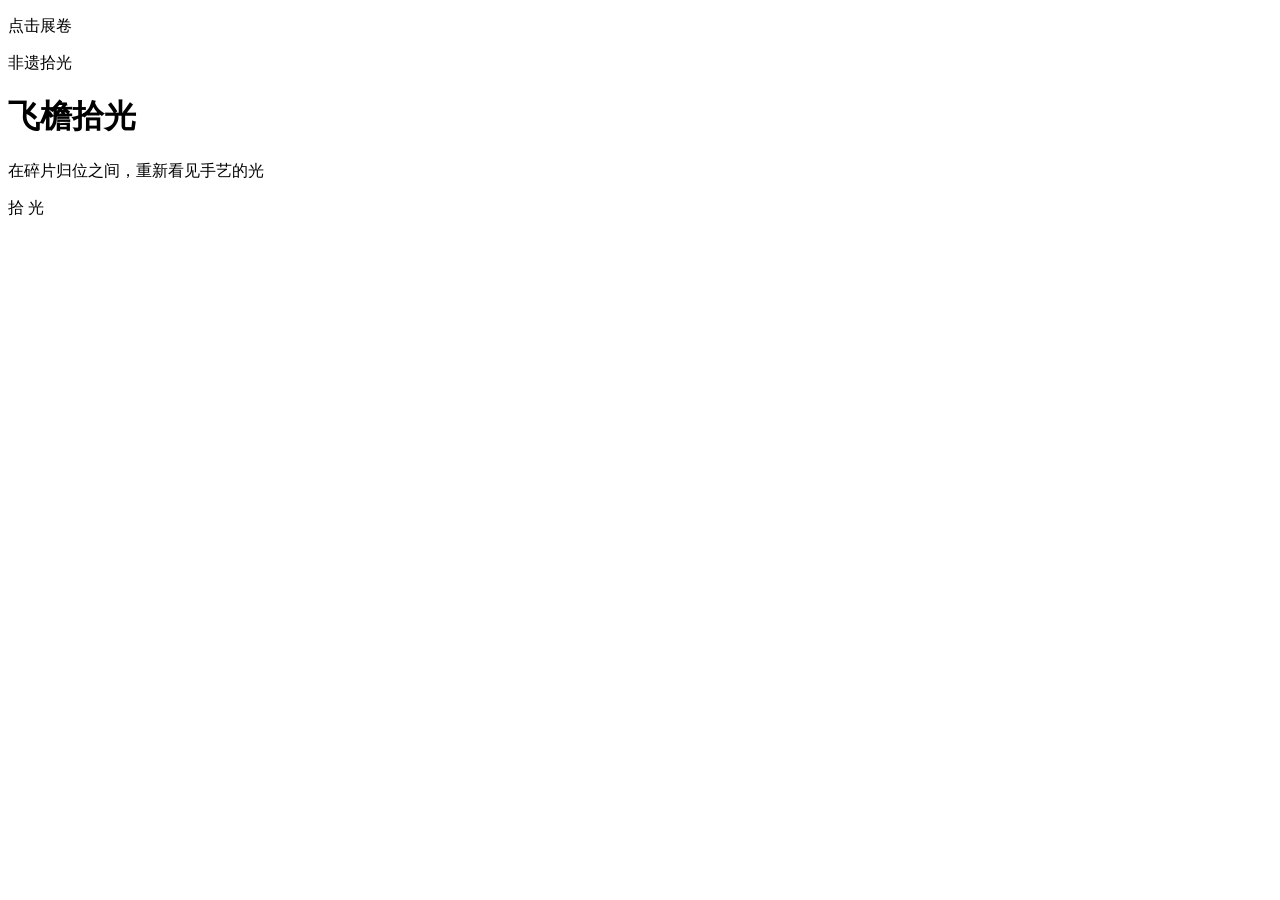
<file: src/main/resources/templates/index.html>
<!DOCTYPE html>
<html lang="zh-CN" xmlns:th="http://www.thymeleaf.org">
<head>
    <meta charset="UTF-8">
    <meta name="viewport" content="width=device-width, initial-scale=1.0">
    <title>飞檐拾光 · 非遗拼图长卷</title>
    <link rel="icon" type="image/svg+xml" th:href="@{/favicon.svg}">
    <link rel="preconnect" href="https://fonts.googleapis.com">
    <link rel="preconnect" href="https://fonts.gstatic.com" crossorigin>
    <link href="https://fonts.googleapis.com/css2?family=Cormorant+Garamond:wght@400;500;600&family=Noto+Serif+SC:wght@400;500;600;700&display=swap" rel="stylesheet">
    <link rel="stylesheet" th:href="@{/css/base.css}">
    <link rel="stylesheet" th:href="@{/css/ancient-effects.css}">
    <link rel="stylesheet" th:href="@{/css/index.css}">
</head>
<body class="page-shell page-home">

<!-- ====== 画卷开卷动画层 ====== -->
<div id="scroll-intro" class="scroll-intro" aria-label="点击展开画卷">
    <div class="scroll-intro__scene">
        <!-- 上卷轴 -->
        <div class="scroll-intro__rod scroll-intro__rod--top">
            <div class="scroll-intro__rod-end scroll-intro__rod-end--left"></div>
            <div class="scroll-intro__rod-body"></div>
            <div class="scroll-intro__rod-end scroll-intro__rod-end--right"></div>
        </div>

        <!-- 画卷纸面（展开区域） -->
        <div class="scroll-intro__paper">
            <div class="scroll-intro__paper-inner">
                <p class="scroll-intro__hint">点击展卷</p>
                <div class="scroll-intro__title-block">
                    <span class="scroll-intro__label">非遗拾光</span>
                    <h1 class="scroll-intro__title">飞檐拾光</h1>
                    <p class="scroll-intro__subtitle">在碎片归位之间，重新看见手艺的光</p>
                </div>
                <div class="scroll-intro__seal">
                    <span>拾</span>
                    <span>光</span>
                </div>
            </div>
        </div>

        <!-- 下卷轴 -->
        <div class="scroll-intro__rod scroll-intro__rod--bottom">
            <div class="scroll-intro__rod-end scroll-intro__rod-end--left"></div>
            <div class="scroll-intro__rod-body"></div>
            <div class="scroll-intro__rod-end scroll-intro__rod-end--right"></div>
        </div>
    </div>
</div>

<!-- ====== 正文长卷（展卷后显示） ====== -->
<div id="main-scroll" class="main-scroll" style="display:none;">

    <!-- 上卷轴端木 -->
    <div class="scroll-bar scroll-bar--top"></div>

    <!-- 画心（卷身） -->
    <div class="scroll-body">

        <header class="site-header site-header--home">
            <a class="site-brand" th:href="@{/}">
                <span class="site-brand__mark">飞檐拾光</span>
                <span class="site-brand__sub">非遗文化拼图</span>
            </a>
            <nav class="site-nav">
                <a th:href="@{/levels}">图录</a>
                <a href="#chapters">章目</a>
            </nav>
        </header>

        <main class="scroll-content">

            <!-- ── 卷首 ── -->
            <section class="scroll-opening">
                <div class="scroll-opening__copy">
                    <div class="scroll-opening__label">
                        <span class="title-label">卷首 · 行旅图</span>
                    </div>
                    <h1 class="scroll-opening__title">
                        沿非遗长卷<br>拾起三段光
                    </h1>
                    <p class="scroll-opening__lead">
                        从飞檐木构到丹青画意，再到器物手作。选择一处章节节点，
                        进入拼图修复，把散落的纹样、结构与故事重新拼合。
                    </p>
                    <div class="scroll-opening__actions">
                        <a class="button button--primary" th:href="@{/levels}">从建筑启程</a>
                        <a class="button button--ghost" href="#chapters">查看章目</a>
                    </div>
                    <p class="scroll-opening__note">向下展卷 ↓</p>
                </div>

                <div class="journey-map" aria-label="非遗章节旅程地图">
                    <div class="journey-map__wash journey-map__wash--left"></div>
                    <div class="journey-map__wash journey-map__wash--right"></div>
                    <svg class="journey-map__route" viewBox="0 0 720 420" aria-hidden="true" focusable="false">
                        <path class="journey-map__path-shadow" d="M72 292 C164 154 255 330 342 205 C430 76 524 214 646 112" />
                        <path class="journey-map__path" d="M72 292 C164 154 255 330 342 205 C430 76 524 214 646 112" />
                    </svg>

                    <a class="journey-node journey-node--building" th:href="@{/levels}">
                        <span class="journey-node__seal">壹</span>
                        <span class="journey-node__body">
                            <strong>建筑卷</strong>
                            <small>戏楼 · 牌楼 · 鼓楼</small>
                            <span class="journey-node__progress">
                                <span class="journey-node__bar"><span data-chapter-bar="building"></span></span>
                                <em><span data-chapter-clear="building">0</span>/6</em>
                            </span>
                        </span>
                    </a>

                    <a class="journey-node journey-node--painting" th:href="@{/levels?chapter=painting}">
                        <span class="journey-node__seal">贰</span>
                        <span class="journey-node__body">
                            <strong>画作卷</strong>
                            <small>山水 · 花鸟 · 界画</small>
                            <span class="journey-node__progress">
                                <span class="journey-node__bar"><span data-chapter-bar="painting"></span></span>
                                <em><span data-chapter-clear="painting">0</span>/6</em>
                            </span>
                        </span>
                    </a>

                    <a class="journey-node journey-node--craft" th:href="@{/levels?chapter=craft}">
                        <span class="journey-node__seal">叁</span>
                        <span class="journey-node__body">
                            <strong>手工卷</strong>
                            <small>剪纸 · 刺绣 · 陶瓷</small>
                            <span class="journey-node__progress">
                                <span class="journey-node__bar"><span data-chapter-bar="craft"></span></span>
                                <em><span data-chapter-clear="craft">0</span>/6</em>
                            </span>
                        </span>
                    </a>

                    <div class="journey-map__marker journey-map__marker--start">启</div>
                    <div class="journey-map__marker journey-map__marker--end">藏</div>
                    <div class="journey-map__summary">
                        <strong><span id="home-progress-clear">0</span>/18</strong>
                        <span>已修复</span>
                        <span id="home-progress-stars">0 ★</span>
                    </div>
                    <div class="journey-map__caption">三章十八件作品，沿线解锁</div>
                </div>
            </section>

            <hr class="ink-divider">

            <!-- ── 章节入口 ── -->
            <section id="chapters" class="chapters">
                <div class="chapters__head" data-reveal="soft">
                    <span class="title-label">卷中 · 章目</span>
                    <p class="chapters__intro">三类非遗题材，从建筑到画作到手工，每一章都是一段可游玩的文化展陈。</p>
                </div>

                <div class="chapters__grid">
                    <a class="chapter-entry" th:href="@{/levels}" data-reveal="soft" style="--reveal-delay:100ms;">
                        <div class="chapter-entry__seal">
                            <span>壹</span>
                        </div>
                        <h2 class="chapter-entry__title">建筑</h2>
                        <p class="chapter-entry__desc">戏楼、牌楼、鼓楼、木塔、土楼、古桥——把飞檐与藻井拼回原位。</p>
                        <span class="chapter-entry__status">
                            六座建筑已入卷
                        </span>
                        <span class="chapter-entry__action">入卷 →</span>
                    </a>

                    <a class="chapter-entry" th:href="@{/levels?chapter=painting}" data-reveal="soft" style="--reveal-delay:220ms;">
                        <div class="chapter-entry__seal">
                            <span>贰</span>
                        </div>
                        <h2 class="chapter-entry__title">画作</h2>
                        <p class="chapter-entry__desc">传统绘画中的山水、花鸟与人物，用拼图的方式重新阅读一幅画。</p>
                        <span class="chapter-entry__status">
                            六幅画作已入卷
                        </span>
                        <span class="chapter-entry__action">入卷 →</span>
                    </a>

                    <a class="chapter-entry" th:href="@{/levels?chapter=craft}" data-reveal="soft" style="--reveal-delay:340ms;">
                        <div class="chapter-entry__seal">
                            <span>叁</span>
                        </div>
                        <h2 class="chapter-entry__title">手工</h2>
                        <p class="chapter-entry__desc">剪纸、刺绣、陶瓷、漆器——每一件器物都是一道可以拼合的手艺谜题。</p>
                        <span class="chapter-entry__status">
                            六件手艺已入卷
                        </span>
                        <span class="chapter-entry__action">入卷 →</span>
                    </a>
                </div>
            </section>

            <hr class="ink-divider">

            <!-- ── 玩法说明 ── -->
            <section class="how-to-play" data-reveal="soft">
                <span class="title-label">玩法</span>
                <div class="how-to-play__steps">
                    <div class="how-to-play__step">
                        <span class="how-to-play__num">一</span>
                        <p>选择一件非遗作品进入关卡</p>
                    </div>
                    <div class="how-to-play__step">
                        <span class="how-to-play__num">二</span>
                        <p>拖拽交换或点击两块拼图完成修复</p>
                    </div>
                    <div class="how-to-play__step">
                        <span class="how-to-play__num">三</span>
                        <p>在倒计时结束前拼好，解锁作品讲解</p>
                    </div>
                </div>
            </section>

            <hr class="ink-divider">

            <!-- ── 题跋 / 尾声 ── -->
            <section class="colophon" data-reveal="soft">
                <div class="colophon__text">
                    <p>飞檐拾光是一份尝试，用拼图游戏的方式让非遗不只是知识条目，而是一场可以动手参与的文化展陈。</p>
                    <p class="colophon__sign">
                        二〇二五年 · 初版
                    </p>
                </div>
                <div class="colophon__action">
                    <a class="button button--primary" th:href="@{/levels}">启卷入场</a>
                </div>
                <div class="colophon__seal">
                    <div class="seal-mark seal-mark--round">
                        <span>拾</span>
                    </div>
                </div>
            </section>

        </main>
    </div>

    <!-- 下卷轴端木 -->
    <div class="scroll-bar scroll-bar--bottom"></div>

</div>

<script th:src="@{/js/page-effects.js}"></script>
<script th:src="@{/js/ancient-effects.js}"></script>
<script th:src="@{/js/progress.js}"></script>
<script th:src="@{/js/home-page.js}"></script>
<script th:src="@{/js/scroll-intro.js}"></script>
</body>
</html>
</file>
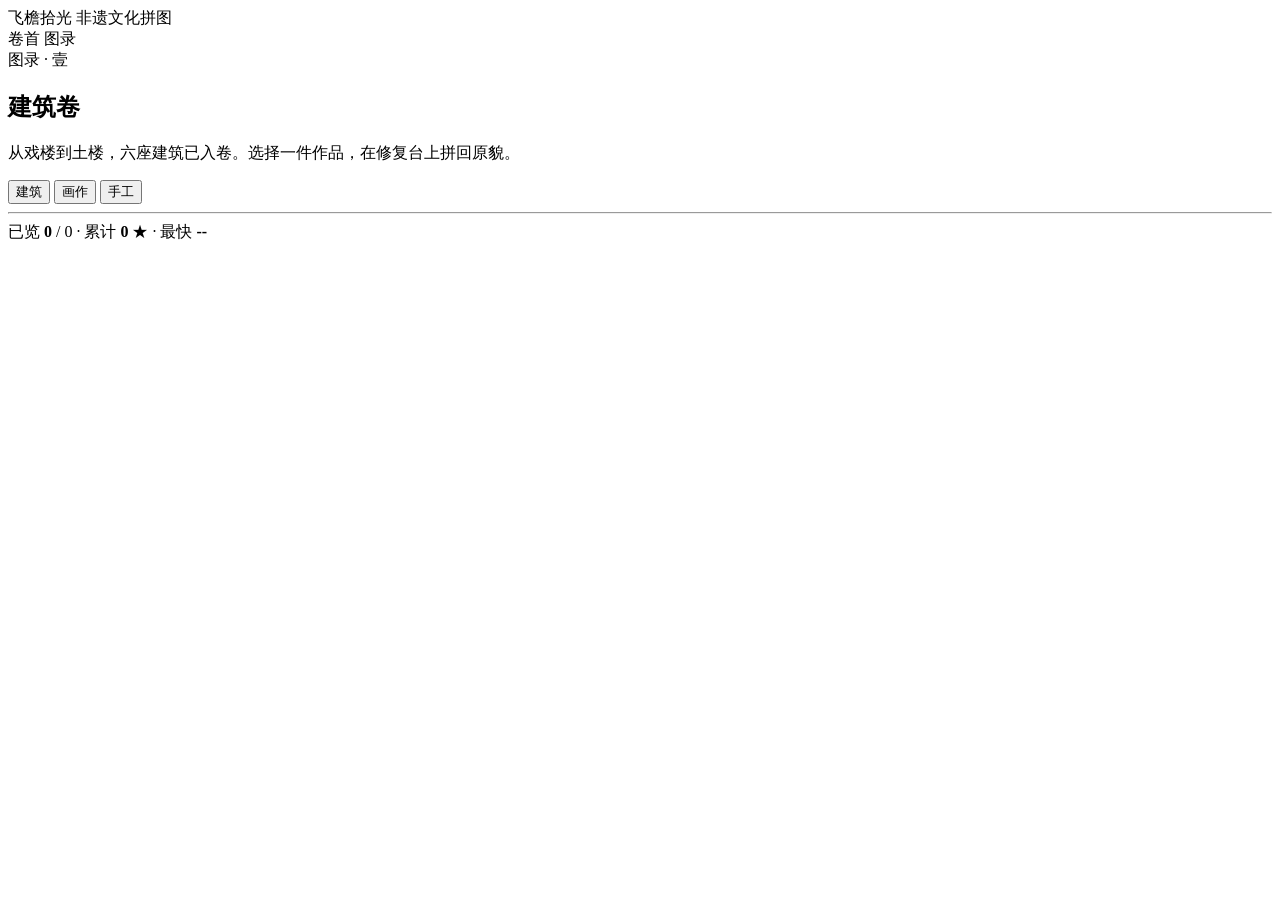
<file: src/main/resources/templates/levels.html>
<!DOCTYPE html>
<html lang="zh-CN" xmlns:th="http://www.thymeleaf.org">
<head>
    <meta charset="UTF-8">
    <meta name="viewport" content="width=device-width, initial-scale=1.0">
    <title>图录 · 飞檐拾光</title>
    <link rel="icon" type="image/svg+xml" th:href="@{/favicon.svg}">
    <link rel="preconnect" href="https://fonts.googleapis.com">
    <link rel="preconnect" href="https://fonts.gstatic.com" crossorigin>
    <link href="https://fonts.googleapis.com/css2?family=Cormorant+Garamond:wght@400;500;600&family=Noto+Serif+SC:wght@400;500;600;700&display=swap" rel="stylesheet">
    <link rel="stylesheet" th:href="@{/css/base.css}">
    <link rel="stylesheet" th:href="@{/css/ancient-effects.css}">
    <link rel="stylesheet" th:href="@{/css/levels.css}">
</head>
<body class="page-shell page-levels">

<!-- 上卷轴端木 -->
<div class="scroll-bar scroll-bar--top"></div>

<div class="scroll-body">

    <header class="site-header">
        <a class="site-brand" th:href="@{/}">
            <span class="site-brand__mark">飞檐拾光</span>
            <span class="site-brand__sub">非遗文化拼图</span>
        </a>
        <nav class="site-nav">
            <a th:href="@{/}">卷首</a>
            <a th:href="@{/levels}" class="active">图录</a>
        </nav>
    </header>

    <main class="scroll-content catalog-main">

        <!-- ── 图录卷头 ── -->
        <section class="catalog-header" data-reveal="soft">
            <div class="catalog-header__label">
                <span class="title-label">图录 · 壹</span>
            </div>
            <h1 class="catalog-header__title">建筑卷</h1>
            <p class="catalog-header__lead">
                从戏楼到土楼，六座建筑已入卷。选择一件作品，在修复台上拼回原貌。
            </p>

            <!-- 章节签条切换 -->
            <div class="catalog-tabs" id="chapter-tabs">
                <button class="catalog-tab catalog-tab--active" data-chapter="building" type="button">建筑</button>
                <button class="catalog-tab" data-chapter="painting" type="button">画作</button>
                <button class="catalog-tab" data-chapter="craft" type="button">手工</button>
            </div>
        </section>

        <hr class="ink-divider">

        <!-- ── 进度小注 ── -->
        <div class="catalog-progress" data-reveal="soft">
            <span>已览 <strong id="progress-clear">0</strong> / <span id="progress-total">0</span></span>
            <span class="catalog-progress__dot">·</span>
            <span>累计 <strong id="progress-stars">0</strong> ★</span>
            <span class="catalog-progress__dot">·</span>
            <span>最快 <strong id="progress-best">--</strong></span>
        </div>

        <!-- ── 图录条目列表 ── -->
        <section class="catalog-list">
            <div id="level-list" aria-live="polite"></div>
        </section>

    </main>
</div>

<!-- 下卷轴端木 -->
<div class="scroll-bar scroll-bar--bottom"></div>

<script th:src="@{/js/page-effects.js}"></script>
<script th:src="@{/js/ancient-effects.js}"></script>
<script th:src="@{/js/progress.js}"></script>
<script th:src="@{/js/levels-page.js}"></script>
</body>
</html>
</file>
